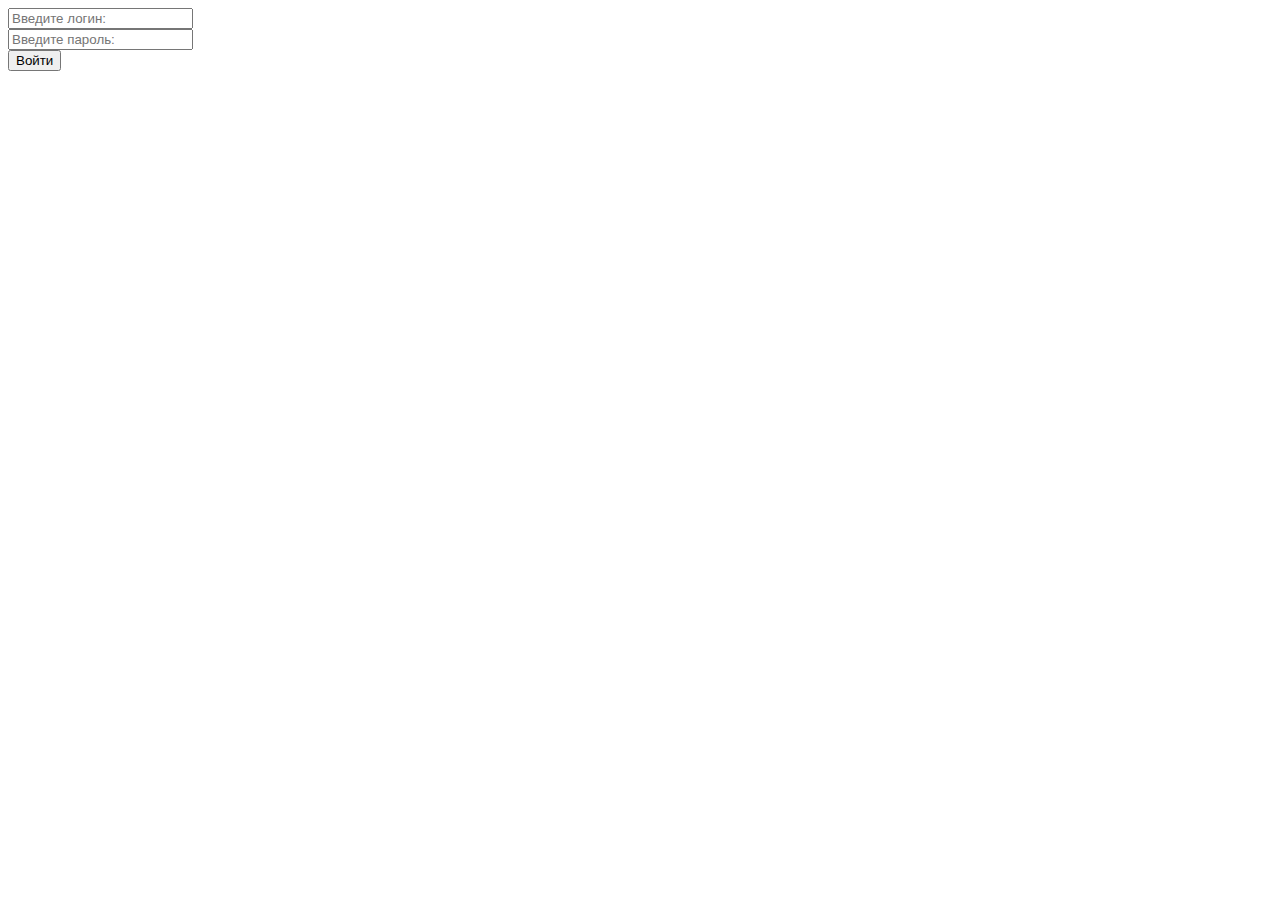
<file: src/main/resources/templates/authorization.html>
<!DOCTYPE html>
<html lang="ru">
<head>
    <meta charset="UTF-8">
    <title>Авторизация</title>
</head>
<body>
<form method="post" action="/login">
    <input type="text" name="username" id="username" placeholder="Введите логин:"/> <BR>
    <input type="password" name="password" id="password" placeholder="Введите пароль:"/> <BR>
    <input type="submit" value="Войти"/> <BR>
</form>
</body>
</html>
</file>
